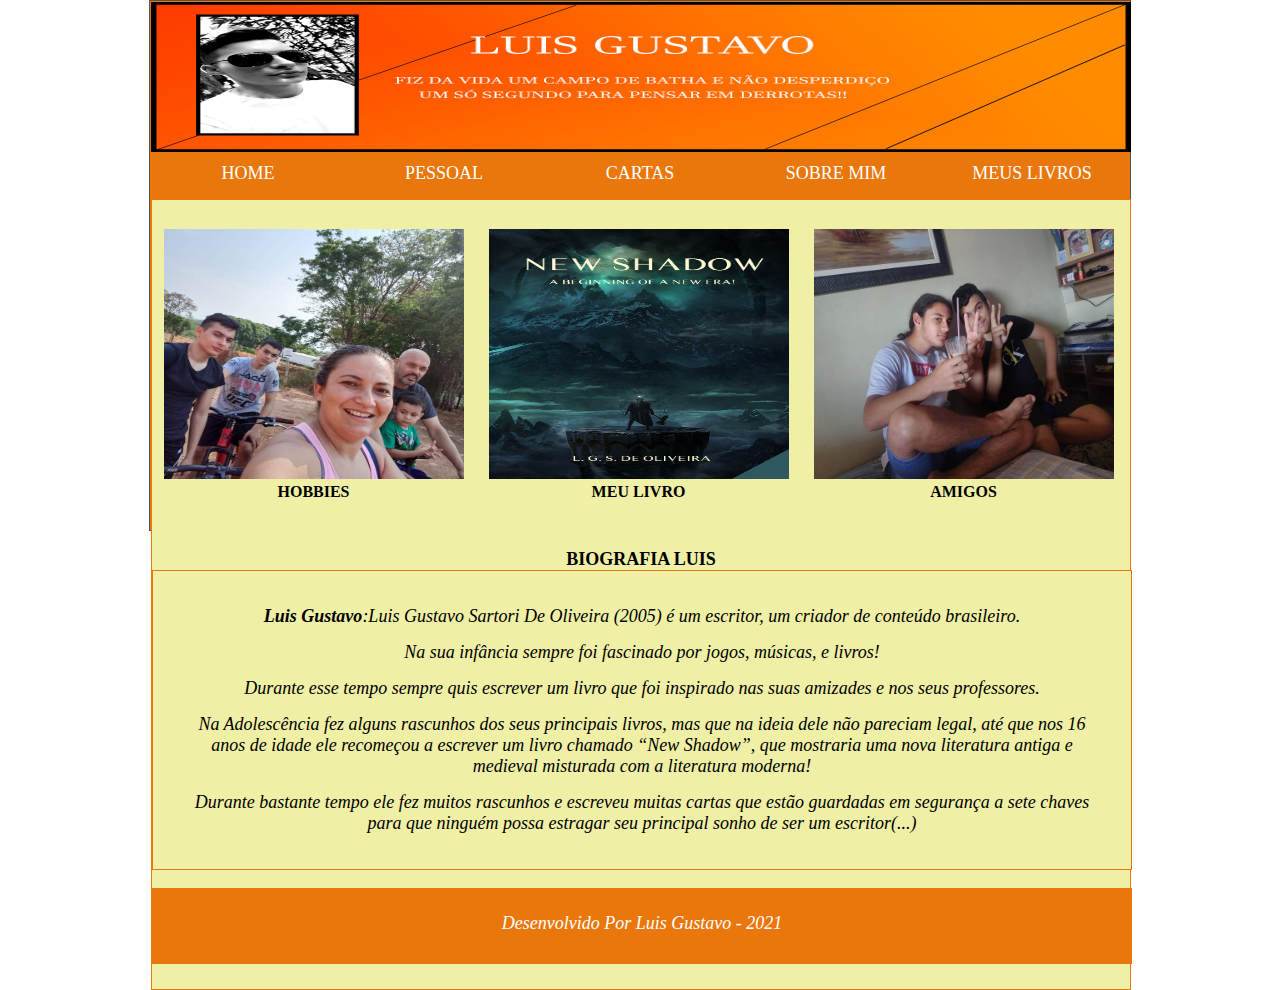
<file: index.html>
<!DOCTYPE html>
<html lang="pt-br">
<head>
    <meta charset="UTF-8">
    <meta http-equiv="X-UA-Compatible" content="IE=edge">
    <meta name="viewport" content="width=device-width, initial-scale=1.0">
    <title>Site Pessoal - Luis Gustavo </title>
    <link rel="stylesheet" href="Estilo.css">
</head>
<body>
    <div id= "tudo">
    <div id="topo">
        <div id="titulo"> 
            <img id="logo" src="imagens/New Banner.png" width="980" height="150">     
		</div>	
    </div>
    <div id="menu"> 
        <ul>
            <li><a href="Index 2.html">Home</a></li> 
            <li><a href="">Pessoal</a></li> 
            <li><a href="">Cartas</a></li> 
            <li><a href="">Sobre Mim</a></li> 
            <li><a href="Meu Livro.html">Meus Livros</a></li> 
        </ul>   
    </div> 
    <div id="destaques">   
        <div class="cols">
            <a href="hobbies.html">
                <img src="imagens/hobbies.jpeg" width="300" height="250" alt="">
            </a>			
            <h4>Hobbies</h4>
        </div>
        <div class="cols">
            <a href="Meu Livro.html">
                <img src="imagens/NewShadow.png" width="300" height="250" alt="">
            </a>
            <h4>Meu Livro</h4>			
        </div>
        <div class="cols">
            <a href="amigos.html">
                <img src="imagens/amigos.jpeg" width="300" height="250" alt="">
            </a>
            <h4>Amigos</h4>
            <br>
        </div>
    <div id="bio">
        <h2>Biografia Luis</h2>
        <div id="bio">
        <p><strong>Luis Gustavo</strong>:Luis Gustavo Sartori De Oliveira (2005) é um escritor, um criador de conteúdo brasileiro. </p>
        <p> Na sua infância sempre foi fascinado por jogos, músicas, e livros!</p>
        <p> Durante esse tempo sempre quis escrever um livro que foi inspirado nas suas amizades e nos seus professores.</p>
        <p> Na Adolescência fez alguns rascunhos dos seus principais livros, mas que na ideia dele não pareciam legal, até que nos 16 anos de idade ele recomeçou a escrever um livro chamado “New Shadow”, que mostraria uma nova literatura antiga e medieval misturada com a literatura moderna! </p>
        <p> Durante bastante tempo ele fez muitos rascunhos e escreveu muitas cartas que estão guardadas em segurança a 
        sete chaves para que ninguém possa estragar seu principal sonho de ser um escritor(...)</p>
    </div>
    <div id="comentario">

    </div>
    <br>
    <div id="rodape">
        <p>Desenvolvido Por Luis Gustavo - 2021</p>
    </div>
    </div>   
</body>
</html>
</file>
<file: Estilo.css>
/* CSS Reset */
* {
    margin: 0;
    padding: 0;
}
body{
    font-family: verdana;
}
h2{
    color: #000000;
    font-size: 18px;
    text-transform: uppercase;
    text-align: center;
}
h3{
    font-size: 15px;
    text-transform: uppercase;
    margin: 15px 0 0;
}
p{
    font-size: 14px;
    margin: 5px 0;
}
#topo{
    background-color: #EEE;
    width: 980px;
    height: 80px;
}
#foto{
	margin: 15px 25px 0px 35px;
    height: 110px;
    width: 110px;
    border-radius: 20px;
    border: 2px solid #FFF;
    float: left;
}
#topo{
	width: 978px;
	height: 150px;
	background-color: #efefa6;
    border: 1px solid #e9770c;
}
#logo{
	width: 980px;
	height: 150px;
}
.slogan {
    font-style: italic;
    font-size: 20px;
    padding-left: 150px;
    text-align: left;
    font-weight: 600;
    color: #777;
}
#menu{
    background: #e9770c;
	width: 980px;
	height: 45px;
}
#menu ul{
    text-transform: uppercase;
    list-style-type: none;
}
#menu ul li{
    float: left;
}
#menu ul li a{
	font-size: 18px;
	width: 190px;
	display: block;
	text-align: center;
	color: #FFF;
	text-decoration: none;
	padding: 10px 3px;
}
#menu ul li a:hover{	
	color: #69152D;
	font-size: 20px;
	background: #FFF;
}
#destaques{
    background: #FFF;
    border: 1px solid #e9770c;
    width: 978px;
    height: 330px;
}
.cols {
    width: 319px;
    padding: 30px 3px 30px 3px;
    float: left;
    text-align: center;
}
#destaques h4{
    text-transform: uppercase;
	font-size: 16px;
	font-weight: bold;
	color: #000000;
}
#conteudo {
    width: 912px;
    border-left: 2px solid #e9770c;
    border-right: 2px solid #e9770c;
    background: #fff;
    padding: 30px 32px;
}
#bio{
	background: #efefa6;
	border: 1px solid #e9770c;
	width: 978px;
    padding: 25px 0;
}
#bio p{
    font-family: Georgia, 'Times New Roman';
	font-size: 18px;
	font-style: italic;
	text-align: center;
	padding: 5px 40px;	
	color: #000000;
}
#rodape{
	font-size: 14px;
	width: 980px;
	padding: 15px 0 20px; 
	background: #e9770c;
	text-align: center;
}
#rodape p{
	color: #FFF;
}
#tudo{
    width: 980px;
    border: 1px solid #555;
    margin: auto; 
}
</file>
